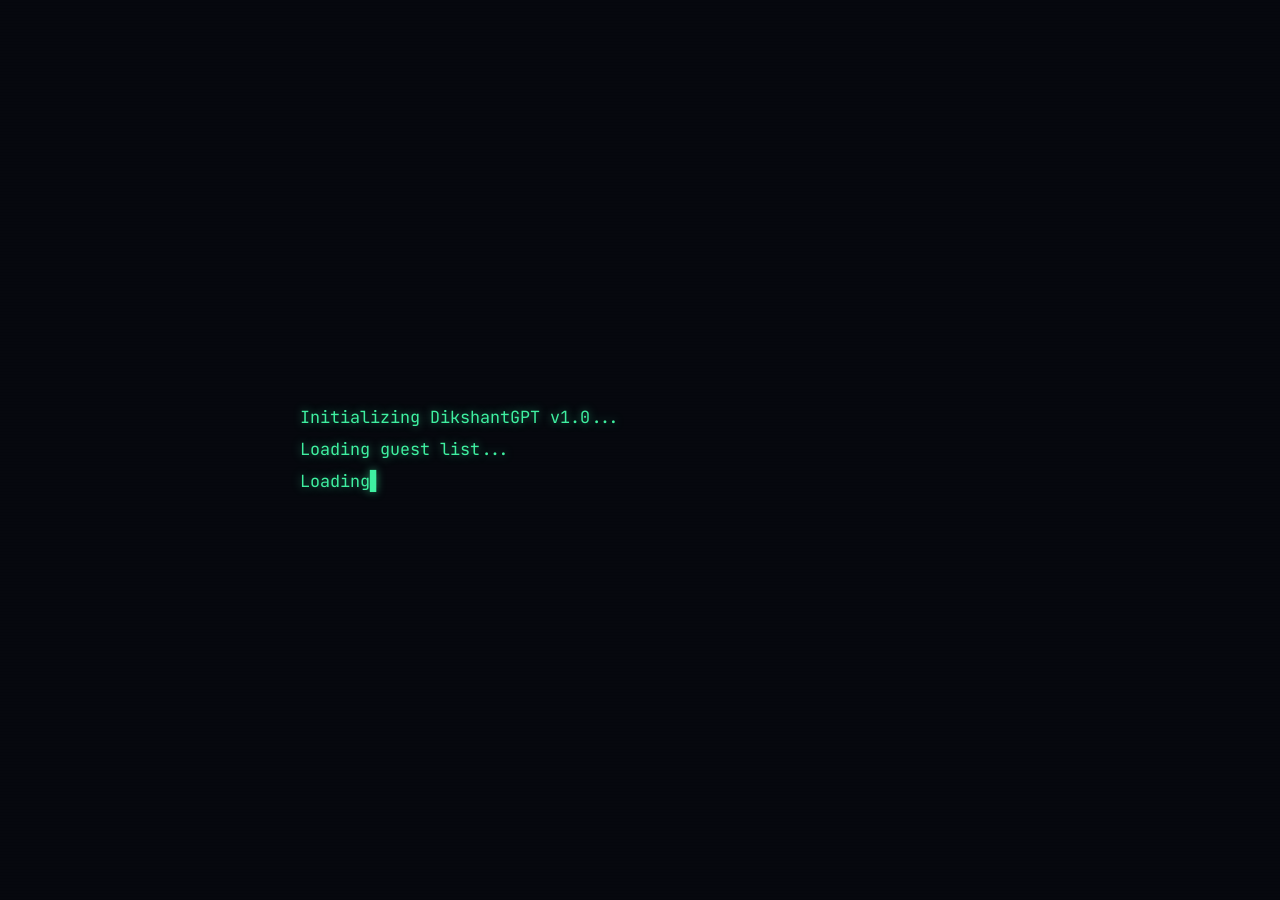
<file: FamilyInvite.html>
<!DOCTYPE html>
<html lang="en">
<head>
  <meta charset="UTF-8" />
  <meta name="viewport" content="width=device-width, initial-scale=1.0, viewport-fit=cover" />
  <title>DikshantGPT • You're Invited</title>
  <meta name="description" content="DikshantGPT — Special Event Detection System • Friends & Family Invitation" />
  <link rel="preconnect" href="https://fonts.googleapis.com" />
  <link rel="preconnect" href="https://fonts.gstatic.com" crossorigin />
  <link href="https://fonts.googleapis.com/css2?family=JetBrains+Mono:wght@400;500;700&family=Orbitron:wght@500;700;900&display=swap" rel="stylesheet" />
  <style>
/* ============================================================
   DikshantGPT — Special Event Detection System
   Dark mode, terminal-style theme
   ============================================================ */

:root {
  --bg: #05070d;
  --bg-2: #070b14;
  --panel: #0b1020;
  --panel-2: #0e1426;
  --bot-bubble: #0f1830;
  --user-bubble: #15253f;
  --green: #3ef0a0;
  --green-dim: #1f7a55;
  --cyan: #39d0ff;
  --pink: #ff4d8d;
  --gold: #ffd93d;
  --violet: #b06bff;
  --text: #d6efe7;
  --muted: #6b7d9b;
  --border: #1b2540;
  --glow: 0 0 8px rgba(62, 240, 160, 0.55);
  --font-mono: 'JetBrains Mono', 'Fira Code', 'Cascadia Code', Consolas, monospace;
  --font-display: 'Orbitron', var(--font-mono);
}

* { box-sizing: border-box; }

html, body {
  margin: 0;
  padding: 0;
  height: 100%;
}

body {
  background:
    radial-gradient(1200px 600px at 80% -10%, rgba(57, 208, 255, 0.08), transparent 60%),
    radial-gradient(900px 500px at -10% 110%, rgba(176, 107, 255, 0.08), transparent 60%),
    linear-gradient(180deg, var(--bg), var(--bg-2));
  color: var(--text);
  font-family: var(--font-mono);
  min-height: 100dvh;
  display: flex;
  align-items: center;
  justify-content: center;
  overflow: hidden;
  -webkit-font-smoothing: antialiased;
}

.hidden { display: none !important; }

/* ---------- CRT scanlines ---------- */
.scanlines {
  position: fixed;
  inset: 0;
  pointer-events: none;
  z-index: 9999;
  background: repeating-linear-gradient(
    to bottom,
    rgba(255, 255, 255, 0.015) 0px,
    rgba(255, 255, 255, 0.015) 1px,
    transparent 2px,
    transparent 3px
  );
  mix-blend-mode: overlay;
  opacity: 0.6;
}

/* ---------- Confetti ---------- */
#confetti {
  position: fixed;
  inset: 0;
  width: 100%;
  height: 100%;
  pointer-events: none;
  z-index: 5000;
}

/* ============================================================
   BOOT SCREEN
   ============================================================ */
.boot {
  position: fixed;
  inset: 0;
  z-index: 8000;
  background: var(--bg);
  display: flex;
  align-items: center;
  justify-content: center;
  padding: 24px;
  transition: opacity 0.6s ease;
}
.boot.hide {
  opacity: 0;
  pointer-events: none;
}
.boot-inner {
  width: min(680px, 100%);
  font-size: clamp(0.85rem, 2.6vw, 1.05rem);
  line-height: 1.9;
}
.boot-text {
  color: var(--green);
  white-space: pre-wrap;
  text-shadow: var(--glow);
}
.bcaret {
  color: var(--green);
  text-shadow: var(--glow);
  animation: blink 1s steps(1) infinite;
}
@keyframes blink { 50% { opacity: 0; } }

/* ============================================================
   APP WINDOW
   ============================================================ */
.app {
  width: min(820px, 100%);
  height: min(92dvh, 880px);
  margin: 16px;
  background: linear-gradient(180deg, var(--panel), var(--panel-2));
  border: 1px solid var(--border);
  border-radius: 16px;
  box-shadow:
    0 30px 80px rgba(0, 0, 0, 0.6),
    0 0 0 1px rgba(57, 208, 255, 0.05),
    inset 0 1px 0 rgba(255, 255, 255, 0.03);
  display: flex;
  flex-direction: column;
  overflow: hidden;
  animation: appIn 0.6s ease both;
}
@keyframes appIn {
  from { opacity: 0; transform: translateY(14px) scale(0.99); }
  to   { opacity: 1; transform: none; }
}

/* ---------- Title bar ---------- */
.titlebar {
  display: flex;
  align-items: center;
  gap: 14px;
  padding: 12px 16px;
  background: rgba(255, 255, 255, 0.02);
  border-bottom: 1px solid var(--border);
}
.dots { display: flex; gap: 8px; }
.dot {
  width: 12px; height: 12px;
  border-radius: 50%;
  display: inline-block;
}
.dot.red { background: #ff5f57; }
.dot.yellow { background: #febc2e; }
.dot.green { background: #28c840; }
.title {
  flex: 1;
  display: flex;
  flex-direction: column;
  line-height: 1.2;
  min-width: 0;
}
.title-brand {
  font-family: var(--font-display);
  font-weight: 700;
  letter-spacing: 1.5px;
  color: var(--green);
  text-shadow: var(--glow);
  font-size: 0.98rem;
}
.title-sub {
  font-size: 0.7rem;
  color: var(--muted);
  letter-spacing: 1px;
  white-space: nowrap;
  overflow: hidden;
  text-overflow: ellipsis;
}
.info-btn {
  background: transparent;
  border: 1px solid var(--border);
  color: var(--cyan);
  width: 34px; height: 34px;
  border-radius: 8px;
  cursor: pointer;
  font-size: 1.1rem;
  transition: 0.2s;
}
.info-btn:hover {
  border-color: var(--cyan);
  box-shadow: 0 0 10px rgba(57, 208, 255, 0.35);
}

/* ---------- Window / chat ---------- */
.window {
  flex: 1;
  display: flex;
  flex-direction: column;
  min-height: 0;
}
.chat {
  flex: 1;
  overflow-y: auto;
  padding: 22px 18px 8px;
  display: flex;
  flex-direction: column;
  gap: 14px;
  scroll-behavior: smooth;
}
.chat::-webkit-scrollbar { width: 10px; }
.chat::-webkit-scrollbar-thumb {
  background: #1c2a4a;
  border-radius: 10px;
  border: 2px solid transparent;
  background-clip: padding-box;
}
.chat::-webkit-scrollbar-thumb:hover { background: #284070; }

/* ---------- Messages ---------- */
.msg {
  display: flex;
  gap: 10px;
  max-width: 92%;
  animation: msgIn 0.32s ease both;
}
@keyframes msgIn {
  from { opacity: 0; transform: translateY(8px); }
  to   { opacity: 1; transform: none; }
}
.msg.bot { align-self: flex-start; }
.msg.user { align-self: flex-end; flex-direction: row-reverse; }

.avatar {
  flex: 0 0 auto;
  width: 34px; height: 34px;
  border-radius: 9px;
  display: grid;
  place-items: center;
  font-size: 1.05rem;
  background: radial-gradient(circle at 30% 30%, #143b30, #0a1c18);
  border: 1px solid var(--green-dim);
  box-shadow: 0 0 10px rgba(62, 240, 160, 0.25);
}
.bubble {
  background: var(--bot-bubble);
  border: 1px solid var(--border);
  border-radius: 12px;
  padding: 10px 13px;
  min-width: 0;
}
.msg.user .bubble {
  background: var(--user-bubble);
  border-color: #244067;
}
.name {
  font-size: 0.62rem;
  letter-spacing: 1.5px;
  text-transform: uppercase;
  color: var(--green);
  margin-bottom: 4px;
  opacity: 0.85;
}
.content {
  white-space: pre-wrap;
  word-break: break-word;
  line-height: 1.65;
  font-size: 0.92rem;
}
.msg.user .content { color: #cfe0ff; }

/* typing caret while bot writes */
.content.caret::after {
  content: '';
  display: inline-block;
  width: 8px;
  height: 1.05em;
  background: var(--green);
  margin-left: 2px;
  vertical-align: -2px;
  box-shadow: var(--glow);
  animation: blink 1s steps(1) infinite;
}

/* typing indicator (three dots) */
.typing { display: inline-flex; gap: 5px; padding: 4px 2px; }
.typing i {
  width: 7px; height: 7px;
  border-radius: 50%;
  background: var(--green);
  opacity: 0.5;
  animation: bounce 1.2s infinite ease-in-out;
}
.typing i:nth-child(2) { animation-delay: 0.15s; }
.typing i:nth-child(3) { animation-delay: 0.3s; }
@keyframes bounce {
  0%, 80%, 100% { transform: translateY(0); opacity: 0.4; }
  40% { transform: translateY(-5px); opacity: 1; }
}

/* ============================================================
   CHOICE BUTTONS
   ============================================================ */
.choices {
  align-self: flex-start;
  display: flex;
  flex-wrap: wrap;
  gap: 10px;
  margin: 2px 0 4px 44px;
  animation: msgIn 0.32s ease both;
}
.choice {
  font-family: var(--font-mono);
  font-size: 0.88rem;
  color: var(--text);
  background: linear-gradient(180deg, #122039, #0d172b);
  border: 1px solid #26406d;
  border-radius: 10px;
  padding: 10px 16px;
  cursor: pointer;
  transition: 0.18s;
}
.choice:hover:not(:disabled) {
  border-color: var(--green);
  color: #fff;
  box-shadow: 0 0 14px rgba(62, 240, 160, 0.35);
  transform: translateY(-1px);
}
.choice:disabled { opacity: 0.45; cursor: default; }

/* ============================================================
   STAT BARS (relationship analysis)
   ============================================================ */
.stats { display: flex; flex-direction: column; gap: 10px; min-width: min(440px, 70vw); }
.stat-row {
  display: grid;
  grid-template-columns: 96px 1fr 54px;
  align-items: center;
  gap: 10px;
}
.stat-label { font-size: 0.82rem; color: var(--muted); }
.stat-track {
  height: 12px;
  background: #0a1426;
  border: 1px solid var(--border);
  border-radius: 20px;
  overflow: hidden;
}
.stat-fill {
  height: 100%;
  width: 0%;
  border-radius: 20px;
  background: linear-gradient(90deg, var(--green-dim), var(--green));
  box-shadow: 0 0 12px rgba(62, 240, 160, 0.5);
}
.stat-fill.inf {
  background: linear-gradient(90deg, var(--violet), var(--pink), var(--gold), var(--cyan), var(--green));
  background-size: 300% 100%;
  animation: shimmer 2.2s linear infinite;
}
@keyframes shimmer { to { background-position: 300% 0; } }
.stat-val {
  font-size: 0.85rem;
  text-align: right;
  color: var(--green);
  font-weight: 700;
}

/* ============================================================
   LOADING BAR (emotional analysis)
   ============================================================ */
.loadbar {
  height: 16px;
  background: #0a1426;
  border: 1px solid var(--border);
  border-radius: 6px;
  overflow: hidden;
  margin-top: 4px;
  min-width: min(420px, 70vw);
}
.loadbar-fill {
  height: 100%;
  width: 0%;
  background: repeating-linear-gradient(90deg, var(--green) 0 12px, #1aa873 12px 16px);
  box-shadow: 0 0 12px rgba(62, 240, 160, 0.55);
}
.loadbar-pct {
  display: inline-block;
  margin-top: 6px;
  font-size: 0.82rem;
  color: var(--green);
  font-weight: 700;
}

/* happiness result */
.happy { display: flex; flex-direction: column; gap: 14px; min-width: min(440px, 72vw); }
.happy-row .hl { font-size: 0.82rem; color: var(--muted); display: block; margin-bottom: 6px; }
.happy-row.hi .hl { color: var(--pink); }
.happy-bar {
  height: 14px;
  background: #0a1426;
  border: 1px solid var(--border);
  border-radius: 20px;
  overflow: hidden;
  position: relative;
}
.happy-fill {
  height: 100%;
  width: 0%;
  border-radius: 20px;
  background: linear-gradient(90deg, #8a6d12, var(--gold));
}
.happy-row.hi .happy-fill {
  background: linear-gradient(90deg, var(--pink), #ff9ec4);
  box-shadow: 0 0 14px rgba(255, 77, 141, 0.5);
}
.happy-num { font-size: 0.82rem; font-weight: 700; margin-top: 5px; color: var(--text); }
.happy-row.hi .happy-num { color: var(--pink); }

/* ============================================================
   REVEAL CARD
   ============================================================ */
.reveal-card {
  position: relative;
  margin-top: 6px;
  padding: 26px 22px;
  border-radius: 16px;
  text-align: center;
  background:
    radial-gradient(120% 120% at 50% 0%, rgba(255, 77, 141, 0.12), transparent 55%),
    linear-gradient(180deg, #121a33, #0c1124);
  border: 1px solid #2a3c66;
  box-shadow: 0 0 0 1px rgba(255, 77, 141, 0.12), 0 18px 50px rgba(0, 0, 0, 0.5);
  min-width: min(420px, 76vw);
  opacity: 0;
  transform: scale(0.9) rotateX(12deg);
  transition: transform 0.7s cubic-bezier(.2,.9,.2,1), opacity 0.7s ease;
}
.reveal-card.show { opacity: 1; transform: none; }
.reveal-card .ring {
  font-size: 2.4rem;
  animation: floaty 3s ease-in-out infinite;
}
@keyframes floaty { 50% { transform: translateY(-8px); } }
.rc-title {
  font-family: var(--font-display);
  font-weight: 900;
  letter-spacing: 2px;
  font-size: 1.02rem;
  margin: 6px 0 4px;
  color: var(--gold);
  text-shadow: 0 0 14px rgba(255, 217, 61, 0.4);
}
.rc-couple {
  font-family: var(--font-display);
  font-size: 1.7rem;
  font-weight: 700;
  margin: 10px 0 16px;
  color: #fff;
  text-shadow: 0 0 18px rgba(255, 77, 141, 0.55);
}
.rc-grid {
  display: grid;
  grid-template-columns: 1fr 1fr;
  gap: 12px;
  margin-bottom: 18px;
}
.rc-grid > div {
  background: rgba(255, 255, 255, 0.03);
  border: 1px solid var(--border);
  border-radius: 10px;
  padding: 10px;
}
.rc-grid .full { grid-column: 1 / -1; }
.rc-grid span {
  display: block;
  font-size: 0.62rem;
  letter-spacing: 1.5px;
  text-transform: uppercase;
  color: var(--muted);
  margin-bottom: 4px;
}
.rc-grid b { font-size: 0.95rem; color: var(--text); }
.map-btn {
  display: inline-block;
  text-decoration: none;
  font-family: var(--font-mono);
  font-weight: 700;
  font-size: 0.9rem;
  color: #06121f;
  background: linear-gradient(180deg, #6df0c2, var(--green));
  padding: 11px 22px;
  border-radius: 10px;
  transition: 0.2s;
  box-shadow: 0 0 16px rgba(62, 240, 160, 0.4);
}
.map-btn:hover { transform: translateY(-2px); filter: brightness(1.08); }

/* ============================================================
   SQL BLOCK
   ============================================================ */
.sql {
  margin: 4px 0 0;
  padding: 14px 16px;
  background: #060c16;
  border: 1px solid var(--border);
  border-left: 3px solid var(--cyan);
  border-radius: 8px;
  color: var(--cyan);
  font-size: 0.85rem;
  line-height: 1.6;
  white-space: pre;
  overflow-x: auto;
  text-shadow: 0 0 8px rgba(57, 208, 255, 0.35);
}

/* ============================================================
   COUNTDOWN
   ============================================================ */
.countdown {
  margin-top: 6px;
  text-align: center;
  min-width: min(440px, 80vw);
}
.cd-title {
  font-family: var(--font-display);
  letter-spacing: 2px;
  color: var(--cyan);
  font-size: 0.9rem;
  margin-bottom: 14px;
  text-shadow: 0 0 12px rgba(57, 208, 255, 0.4);
}
.cd-grid {
  display: grid;
  grid-template-columns: repeat(4, 1fr);
  gap: 10px;
}
.cd-cell {
  background: linear-gradient(180deg, #101a31, #0b1222);
  border: 1px solid #243a63;
  border-radius: 12px;
  padding: 14px 6px;
}
.cd-cell b {
  display: block;
  font-family: var(--font-display);
  font-size: clamp(1.4rem, 6vw, 2rem);
  color: #fff;
  text-shadow: 0 0 16px rgba(62, 240, 160, 0.5);
}
.cd-cell span {
  font-size: 0.6rem;
  letter-spacing: 1.5px;
  text-transform: uppercase;
  color: var(--muted);
}
.cd-foot {
  margin-top: 16px;
  font-size: 1.05rem;
  color: var(--pink);
  text-shadow: 0 0 14px rgba(255, 77, 141, 0.5);
  animation: pulse 2.4s ease-in-out infinite;
}
@keyframes pulse { 50% { opacity: 0.7; } }

/* ============================================================
   INPUT AREA
   ============================================================ */
.input-area {
  display: flex;
  align-items: center;
  gap: 10px;
  padding: 12px 14px;
  border-top: 1px solid var(--border);
  background: rgba(255, 255, 255, 0.02);
}
.prompt-sign { color: var(--green); font-weight: 700; text-shadow: var(--glow); }
.user-input {
  flex: 1;
  background: #060c16;
  border: 1px solid var(--border);
  border-radius: 10px;
  color: var(--text);
  font-family: var(--font-mono);
  font-size: 0.92rem;
  padding: 11px 14px;
  outline: none;
  transition: 0.2s;
}
.user-input:focus { border-color: var(--green); box-shadow: 0 0 10px rgba(62, 240, 160, 0.25); }
.user-input::placeholder { color: #41506e; }
.user-input:disabled { opacity: 0.5; }
.send-btn {
  background: linear-gradient(180deg, #143b30, #0c241d);
  border: 1px solid var(--green-dim);
  color: var(--green);
  width: 44px; height: 44px;
  border-radius: 10px;
  cursor: pointer;
  font-size: 1rem;
  transition: 0.2s;
}
.send-btn:hover { box-shadow: 0 0 12px rgba(62, 240, 160, 0.4); transform: translateY(-1px); }

/* ============================================================
   SIDE PANEL
   ============================================================ */
.side-panel {
  position: fixed;
  top: 0; right: 0;
  height: 100dvh;
  width: 320px;
  max-width: 86vw;
  background: linear-gradient(180deg, var(--panel), var(--panel-2));
  border-left: 1px solid var(--border);
  box-shadow: -20px 0 60px rgba(0, 0, 0, 0.5);
  transform: translateX(100%);
  transition: transform 0.35s cubic-bezier(.2,.9,.2,1);
  z-index: 7000;
  display: flex;
  flex-direction: column;
}
.side-panel.open { transform: none; }
.side-head {
  display: flex;
  align-items: center;
  justify-content: space-between;
  padding: 16px 18px;
  border-bottom: 1px solid var(--border);
  font-family: var(--font-display);
  letter-spacing: 1.5px;
  color: var(--cyan);
  font-size: 0.9rem;
}
.close-panel {
  background: transparent;
  border: none;
  color: var(--muted);
  font-size: 1rem;
  cursor: pointer;
}
.close-panel:hover { color: var(--pink); }
.side-body { padding: 18px; overflow-y: auto; }
.info-block { margin-bottom: 18px; }
.info-label {
  font-size: 0.62rem;
  letter-spacing: 1.5px;
  text-transform: uppercase;
  color: var(--muted);
  margin-bottom: 6px;
}
.info-value { font-size: 1rem; color: var(--green); text-shadow: var(--glow); }
.info-value.pink { color: var(--pink); text-shadow: 0 0 10px rgba(255, 77, 141, 0.4); }
.info-list { list-style: none; margin: 0; padding: 0; display: flex; flex-direction: column; gap: 6px; }
.info-list li { color: var(--text); font-size: 0.9rem; }
.info-hint {
  margin-top: 8px;
  font-size: 0.78rem;
  color: var(--muted);
  line-height: 1.6;
  border-top: 1px dashed var(--border);
  padding-top: 14px;
}
.info-hint b { color: var(--cyan); }

.overlay {
  position: fixed;
  inset: 0;
  background: rgba(0, 0, 0, 0.5);
  opacity: 0;
  pointer-events: none;
  transition: opacity 0.3s;
  z-index: 6500;
}
.overlay.show { opacity: 1; pointer-events: auto; }

/* ============================================================
   RESPONSIVE
   ============================================================ */
@media (max-width: 560px) {
  .app { margin: 0; height: 100dvh; border-radius: 0; border: none; }
  .title-sub { display: none; }
  .choices { margin-left: 0; }
  .msg { max-width: 100%; }
  .stat-row { grid-template-columns: 80px 1fr 46px; }
  .rc-couple { font-size: 1.4rem; }
}

@media (prefers-reduced-motion: reduce) {
  * { animation-duration: 0.001ms !important; transition-duration: 0.001ms !important; }
}

  </style>
</head>
<body>
  <!-- Confetti layer -->
  <canvas id="confetti" aria-hidden="true"></canvas>
  <!-- CRT scanline overlay -->
  <div class="scanlines" aria-hidden="true"></div>

  <!-- ===== Boot Screen ===== -->
  <section id="boot" class="boot">
    <div class="boot-inner">
      <span id="boot-text" class="boot-text"></span><span class="bcaret">&#9611;</span>
    </div>
  </section>

  <!-- ===== Main App ===== -->
  <main id="app" class="app hidden">
    <header class="titlebar">
      <div class="dots" aria-hidden="true">
        <span class="dot red"></span>
        <span class="dot yellow"></span>
        <span class="dot green"></span>
      </div>
      <div class="title">
        <span class="title-brand">DikshantGPT</span>
        <span class="title-sub">Special Event Detection System</span>
      </div>
      <button id="infoBtn" class="info-btn" title="Model Information" aria-label="Model Information">&#9432;</button>
    </header>

    <div class="window">
      <div id="chat" class="chat" aria-live="polite"></div>

      <form id="inputForm" class="input-area" autocomplete="off">
        <span class="prompt-sign" aria-hidden="true">&gt;</span>
        <input id="userInput" class="user-input" type="text" placeholder="Type a message…" aria-label="Message to DikshantGPT" disabled />
        <button type="submit" class="send-btn" aria-label="Send message">&#10148;</button>
      </form>
    </div>
  </main>

  <!-- ===== Side Panel: Model Information ===== -->
  <aside id="sidePanel" class="side-panel" aria-hidden="true">
    <div class="side-head">
      <span>Model Information</span>
      <button id="closePanel" class="close-panel" aria-label="Close panel">&#10005;</button>
    </div>
    <div class="side-body">
      <div class="info-block">
        <div class="info-label">Model Name</div>
        <div class="info-value">DikshantGPT Infinity</div>
      </div>
      <div class="info-block">
        <div class="info-label">Training Data</div>
        <ul class="info-list">
          <li>&#10003; Family Memories</li>
          <li>&#10003; Celebrations</li>
          <li>&#10003; Good Times</li>
          <li>&#10003; Future Plans</li>
        </ul>
      </div>
      <div class="info-block">
        <div class="info-label">Accuracy</div>
        <div class="info-value">100%</div>
      </div>
      <div class="info-block">
        <div class="info-label">Bias</div>
        <div class="info-value pink">Towards Good Times &#10084;&#65039;</div>
      </div>
      <div class="info-hint">
        Hint: try asking <b>when is it?</b> or <b>where is the venue?</b>
      </div>
    </div>
  </aside>
  <div id="overlay" class="overlay"></div>

  <script>
/* ============================================================
   DikshantGPT — Special Event Detection System
   FRIENDS & FAMILY EDITION
   A warm, guest-friendly invitation flow.
   ============================================================ */

/* ------------------------------------------------------------
   CONFIG  —  edit these to personalize.
   The greeting auto-personalizes by asking each guest's name,
   so ONE link works for everyone.
   ------------------------------------------------------------ */
const CONFIG = {
  hostFamily: "Kumar Family",
  botName: "DikshantGPT",
  creator: "Dikshant Kumar",
  event: {
    title: "RING CEREMONY INVITATION",
    couple: "Krutika \u2764\uFE0F Pankaj",
    dateText: "19 June 2026",
    timeText: "6:00 PM onwards",
    venue: "Jain Bhavan Mangaldham, Rui",
    target: "2026-06-19T18:00:00",
    mapQuery: "Jain Bhavan Mangaldham, Rui",
  },
  security: {
    question: "What makes every celebration unforgettable?",
    options: ["\uD83C\uDF7D\uFE0F Great Food", "\uD83E\uDD1D Great Company", "\uD83C\uDF89 Both"],
  },
  happiness: { without: 80, with: 100 },
  stats: [
    { label: "Excitement",  value: 98 },
    { label: "Good Vibes",  value: 100 },
    { label: "Blessings",   value: 99 },
    { label: "Celebration", value: 100 },
    { label: "Importance",  value: "\u221E" },
  ],
};

/* ------------------------------------------------------------
   DOM references
   ------------------------------------------------------------ */
const bootEl   = document.getElementById("boot");
const bootText = document.getElementById("boot-text");
const appEl    = document.getElementById("app");
const chat     = document.getElementById("chat");
const inputForm = document.getElementById("inputForm");
const userInput = document.getElementById("userInput");
const infoBtn   = document.getElementById("infoBtn");
const sidePanel = document.getElementById("sidePanel");
const closePanel = document.getElementById("closePanel");
const overlay   = document.getElementById("overlay");

/* Guest's name, captured live. */
let guestName = "friend";

/* ------------------------------------------------------------
   Tiny helpers
   ------------------------------------------------------------ */
const sleep = (ms) => new Promise((r) => setTimeout(r, ms));
const pad2  = (n) => String(n).padStart(2, "0");
const scrollToBottom = () => { chat.scrollTop = chat.scrollHeight; };

function el(tag, cls, text) {
  const e = document.createElement(tag);
  if (cls) e.className = cls;
  if (text != null) e.textContent = text;
  return e;
}

function typeText(node, text, speed = 18) {
  return new Promise((resolve) => {
    node.classList.add("caret");
    let i = 0;
    (function step() {
      node.textContent = text.slice(0, i);
      scrollToBottom();
      if (i < text.length) {
        const ch = text[i];
        i++;
        const jitter = ch === " " ? 0 : Math.random() * speed * 0.7;
        setTimeout(step, speed + jitter);
      } else {
        node.classList.remove("caret");
        resolve();
      }
    })();
  });
}

/* ------------------------------------------------------------
   Message builders
   ------------------------------------------------------------ */
function botBubble() {
  const msg = el("div", "msg bot");
  msg.innerHTML =
    '<div class="avatar">\uD83E\uDD16</div>' +
    '<div class="bubble"><div class="name">' + CONFIG.botName +
    '</div><div class="content"></div></div>';
  chat.appendChild(msg);
  scrollToBottom();
  return { msg, content: msg.querySelector(".content") };
}

function userSay(text) {
  const msg = el("div", "msg user");
  msg.innerHTML = '<div class="bubble"><div class="content"></div></div>';
  msg.querySelector(".content").textContent = text;
  chat.appendChild(msg);
  scrollToBottom();
}

async function botSay(text, opts = {}) {
  const { pre = 520, speed = 18 } = opts;
  const { content } = botBubble();
  content.innerHTML = '<span class="typing"><i></i><i></i><i></i></span>';
  await sleep(pre);
  content.innerHTML = "";
  await typeText(content, text, speed);
  return content;
}

async function thinking(ms) {
  const { msg, content } = botBubble();
  content.innerHTML = '<span class="typing"><i></i><i></i><i></i></span>';
  await sleep(ms);
  msg.remove();
}

function showChoices(options) {
  return new Promise((resolve) => {
    const wrap = el("div", "choices");
    options.forEach((opt) => {
      const b = el("button", "choice", opt.label);
      b.type = "button";
      b.addEventListener("click", () => {
        wrap.querySelectorAll("button").forEach((x) => (x.disabled = true));
        wrap.remove();
        resolve(opt);
      });
      wrap.appendChild(b);
    });
    chat.appendChild(wrap);
    scrollToBottom();
  });
}

/* Wait for the guest to type something into the input box. */
let awaitingText = null;
function askText(placeholder = "Type your answer\u2026") {
  return new Promise((resolve) => {
    userInput.disabled = false;
    userInput.placeholder = placeholder;
    userInput.focus();
    awaitingText = resolve;
  });
}

/* ------------------------------------------------------------
   Animated widgets
   ------------------------------------------------------------ */
function animateValue(fill, valNode, value, dur = 850) {
  return new Promise((resolve) => {
    const inf = value === "\u221E" || value === Infinity;
    const target = inf ? 100 : value;
    if (inf) fill.classList.add("inf");
    const start = performance.now();
    let done = false;
    const finish = () => {
      if (done) return;
      done = true;
      clearTimeout(guard);
      fill.style.width = target + "%";
      if (valNode) valNode.textContent = inf ? "\u221E" : target + "%";
      resolve();
    };
    // Timer-driven tween so it completes even if requestAnimationFrame stalls.
    function tick() {
      if (done) return;
      const t = Math.min(1, (performance.now() - start) / dur);
      const e = 1 - Math.pow(1 - t, 3);
      fill.style.width = (e * target) + "%";
      if (valNode) valNode.textContent = inf ? (t < 1 ? Math.round(e * target) + "%" : "\u221E")
                                             : Math.round(e * target) + "%";
      if (t < 1) setTimeout(tick, 16);
      else finish();
    }
    // Hard fallback guarantees the awaited flow never blocks.
    const guard = setTimeout(finish, dur + 2000);
    setTimeout(tick, 16);
  });
}

async function showStats() {
  const { content } = botBubble();
  const box = el("div", "stats");
  content.appendChild(box);
  for (const s of CONFIG.stats) {
    const row = el("div", "stat-row");
    const label = el("div", "stat-label", s.label);
    const track = el("div", "stat-track");
    const fill = el("div", "stat-fill");
    const val = el("div", "stat-val", "0%");
    track.appendChild(fill);
    row.append(label, track, val);
    box.appendChild(row);
    scrollToBottom();
    await animateValue(fill, val, s.value);
    await sleep(140);
  }
}

async function loadingBar() {
  const { content } = botBubble();
  const bar = el("div", "loadbar");
  const fill = el("div", "loadbar-fill");
  const pct = el("span", "loadbar-pct", "0%");
  bar.appendChild(fill);
  content.append(bar, pct);
  scrollToBottom();
  await animateValue(fill, pct, 100, 1700);
}

async function happinessResult() {
  const { content } = botBubble();
  const box = el("div", "happy");
  const make = (labelText, hi) => {
    const row = el("div", "happy-row" + (hi ? " hi" : ""));
    const lbl = el("span", "hl", labelText);
    const bar = el("div", "happy-bar");
    const fill = el("div", "happy-fill");
    const num = el("div", "happy-num", "0%");
    bar.appendChild(fill);
    row.append(lbl, bar, num);
    box.appendChild(row);
    return { fill, num };
  };
  const without = make("Without you \u2192 Celebration Happiness", false);
  const withYou = make("With you \u2192 Celebration Happiness", true);
  content.appendChild(box);
  scrollToBottom();
  await animateValue(without.fill, without.num, CONFIG.happiness.without, 900);
  await sleep(250);
  await animateValue(withYou.fill, withYou.num, CONFIG.happiness.with, 1100);
}

async function revealCard() {
  const { content } = botBubble();
  const ev = CONFIG.event;
  const mapURL =
    "https://www.google.com/maps/search/?api=1&query=" +
    encodeURIComponent(ev.mapQuery);
  const card = el("div", "reveal-card");
  card.innerHTML =
    '<div class="ring">\uD83D\uDC8D</div>' +
    '<div class="rc-title">' + ev.title + "</div>" +
    '<div class="rc-couple">' + ev.couple + "</div>" +
    '<div class="rc-grid">' +
      '<div><span>Date</span><b>' + ev.dateText + "</b></div>" +
      '<div><span>Time</span><b>' + ev.timeText + "</b></div>" +
      '<div class="full"><span>Venue</span><b>' + ev.venue + "</b></div>" +
    "</div>" +
    '<a class="map-btn" target="_blank" rel="noopener" href="' + mapURL +
      '">Open Location \uD83D\uDCCD</a>';
  content.appendChild(card);
  scrollToBottom();
  setTimeout(() => card.classList.add("show"), 30);
  await sleep(900);
}

async function sqlInsert() {
  const { content } = botBubble();
  const pre = el("pre", "sql");
  content.appendChild(pre);
  const safeName = guestName.replace(/'/g, "");
  const sql =
    "INSERT INTO guest_list\nVALUES\n(\n" +
    "  '" + safeName + "',\n" +
    "  'Ring Ceremony',\n" +
    "  '19-June-2026',\n" +
    "  'Confirmed'\n);";
  await typeText(pre, sql, 14);
}

function startCountdown() {
  const { content } = botBubble();
  const wrap = el("div", "countdown");
  wrap.innerHTML =
    '<div class="cd-title">Countdown to Event</div>' +
    '<div class="cd-grid">' +
      '<div class="cd-cell"><b id="cd-d">00</b><span>Days</span></div>' +
      '<div class="cd-cell"><b id="cd-h">00</b><span>Hours</span></div>' +
      '<div class="cd-cell"><b id="cd-m">00</b><span>Minutes</span></div>' +
      '<div class="cd-cell"><b id="cd-s">00</b><span>Seconds</span></div>' +
    "</div>" +
    '<div class="cd-foot">See you on 19 June \u2764\uFE0F</div>';
  content.appendChild(wrap);
  scrollToBottom();

  const target = new Date(CONFIG.event.target).getTime();
  const d = wrap.querySelector("#cd-d");
  const h = wrap.querySelector("#cd-h");
  const m = wrap.querySelector("#cd-m");
  const s = wrap.querySelector("#cd-s");
  function update() {
    let diff = target - Date.now();
    if (diff < 0) diff = 0;
    d.textContent = pad2(Math.floor(diff / 86400000));
    h.textContent = pad2(Math.floor((diff % 86400000) / 3600000));
    m.textContent = pad2(Math.floor((diff % 3600000) / 60000));
    s.textContent = pad2(Math.floor((diff % 60000) / 1000));
  }
  update();
  setInterval(update, 1000);
}

/* ------------------------------------------------------------
   Confetti
   ------------------------------------------------------------ */
const confetti = (function () {
  const canvas = document.getElementById("confetti");
  const ctx = canvas.getContext("2d");
  const colors = ["#ff4d8d", "#ffd93d", "#39d0ff", "#3ef0a0", "#ffffff", "#b06bff"];
  let parts = [], raf = null, stopAt = 0;
  function resize() { canvas.width = innerWidth; canvas.height = innerHeight; }
  addEventListener("resize", resize);
  resize();
  function spawn(n) {
    for (let i = 0; i < n; i++) {
      parts.push({
        x: Math.random() * canvas.width,
        y: -20 - Math.random() * canvas.height * 0.25,
        r: 4 + Math.random() * 6,
        c: colors[(Math.random() * colors.length) | 0],
        vx: -2 + Math.random() * 4,
        vy: 2 + Math.random() * 4,
        rot: Math.random() * 6.28,
        vr: -0.2 + Math.random() * 0.4,
      });
    }
  }
  function frame() {
    ctx.clearRect(0, 0, canvas.width, canvas.height);
    for (const p of parts) {
      p.x += p.vx; p.y += p.vy; p.vy += 0.05; p.rot += p.vr;
      ctx.save();
      ctx.translate(p.x, p.y);
      ctx.rotate(p.rot);
      ctx.fillStyle = p.c;
      ctx.fillRect(-p.r / 2, -p.r / 2, p.r, p.r * 0.6);
      ctx.restore();
    }
    parts = parts.filter((p) => p.y < canvas.height + 40);
    if (Date.now() < stopAt && parts.length < 420) spawn(7);
    if (parts.length > 0) raf = requestAnimationFrame(frame);
    else { raf = null; ctx.clearRect(0, 0, canvas.width, canvas.height); }
  }
  function burst(ms = 3000) {
    stopAt = Date.now() + ms;
    spawn(140);
    if (!raf) frame();
  }
  return { burst };
})();

/* ------------------------------------------------------------
   Side panel + commands
   ------------------------------------------------------------ */
function openPanel() { sidePanel.classList.add("open"); sidePanel.setAttribute("aria-hidden", "false"); overlay.classList.add("show"); }
function closeSide() { sidePanel.classList.remove("open"); sidePanel.setAttribute("aria-hidden", "true"); overlay.classList.remove("show"); }
infoBtn.addEventListener("click", openPanel);
closePanel.addEventListener("click", closeSide);
overlay.addEventListener("click", closeSide);

const FALLBACKS = [
  "Noted! But the most important detail is already above \u2014 hope to see you there \uD83C\uDF89",
  "I'm just a celebration bot, but I'm genuinely excited you're invited \uD83D\uDC9B",
  "That's not in my training data, but your presence definitely is \uD83D\uDE0A",
  "Try typing 'who created you?' \uD83D\uDC40",
];

async function handleCommand(raw) {
  const cmd = raw.toLowerCase().trim();
  if (cmd.includes("who created you") || cmd.includes("who made you") || cmd.includes("who built you")) {
    await botSay("Created by " + CONFIG.creator + "\n\nCurrent Status:\nExcited to celebrate with you \u2764\uFE0F");
  } else if (cmd.includes("congrat") || cmd === "blessings" || cmd.includes("best wishes")) {
    await botSay("Thank you so much \uD83D\uDE4F\n\nYour blessings mean the world to Krutika & Pankaj \u2764\uFE0F");
  } else if (cmd.includes("venue") || cmd.includes("where") || cmd.includes("location")) {
    await botSay("\uD83D\uDCCD " + CONFIG.event.venue + "\n\nTap the 'Open Location' button on the invitation card above for directions.");
  } else if (cmd.includes("when") || cmd.includes("date") || cmd.includes("time")) {
    await botSay("\uD83D\uDDD3\uFE0F " + CONFIG.event.dateText + "\n\u23F0 " + CONFIG.event.timeText);
  } else if (cmd === "help" || cmd === "/help") {
    await botSay("You can ask me:\n  \u2022 when is it?\n  \u2022 where is the venue?\n  \u2022 who created you?\n\nOr just enjoy the invitation above \uD83D\uDC8D");
  } else if (cmd.includes("who are you")) {
    await botSay("I am " + CONFIG.botName + " \u2014 your friendly Special Event Detection System \uD83E\uDD16");
  } else {
    await botSay(FALLBACKS[(Math.random() * FALLBACKS.length) | 0]);
  }
}

inputForm.addEventListener("submit", async (e) => {
  e.preventDefault();
  const v = userInput.value.trim();
  if (!v) return;
  userInput.value = "";
  if (awaitingText) {
    const resolve = awaitingText;
    awaitingText = null;
    userSay(v);
    resolve(v);
    return;
  }
  userSay(v);
  await handleCommand(v);
});

/* ------------------------------------------------------------
   Main scripted flow (Friends & Family)
   ------------------------------------------------------------ */
async function runFlow() {
  // ----- Welcome -----
  await botSay(
    "Namaste \uD83D\uDE4F  Hello \uD83D\uDC4B\n\nI am DikshantGPT.\n\n" +
    "A joyful event has been detected in the " + CONFIG.hostFamily + ".\n\n" +
    "You've been recognized as a valued guest."
  );

  // ----- Capture guest name -----
  await botSay("Before we begin \u2014 what should I call you?", { pre: 350 });
  let name = await askText("Type your name\u2026");
  guestName = (name || "friend").trim().slice(0, 40);
  userInput.placeholder = "Type a message\u2026";

  // ----- Friendly verification -----
  await botSay("Lovely to see you, " + guestName + "! \u2728\n\nRunning guest verification...");
  await sleep(250);
  await botSay("Guest Verified \u2705\n\nRunning celebration analysis...", { pre: 350 });
  await sleep(250);
  await showStats();
  await sleep(450);

  // ----- Scan -----
  await botSay("Scanning upcoming events...");
  await thinking(3000);
  await botSay("1 Special Event Found.", { pre: 200 });
  await sleep(300);

  // ----- Light fun challenge -----
  await botSay(
    "One quick question, " + guestName + ":\n\n" + CONFIG.security.question
  );
  const pick = await showChoices(
    CONFIG.security.options.map((o) => ({ label: o, value: o }))
  );
  userSay(pick.label);
  await botSay("Perfect Answer! \u2705", { pre: 300 });
  await sleep(300);

  // ----- Emotional analysis -----
  await botSay("Calculating celebration happiness...");
  await loadingBar();
  await happinessResult();
  await sleep(400);

  // ----- Reveal -----
  await botSay("Decryption complete. Revealing your invitation\u2026", { speed: 16 });
  await revealCard();
  await sleep(300);

  // ----- Personal message -----
  await botSay(
    "System Note:\n\n" +
    "This is one of the most important moments for our family.\n\n" +
    "It would mean the world to us to have you, " + guestName + ", celebrate this special day with us.\n\n" +
    "Your presence and blessings would make the occasion truly complete.",
    { pre: 500, speed: 34 }
  );
  await sleep(400);

  // ----- Decision -----
  await botSay("Will you join us, " + guestName + "?");
  const ans = await showChoices([
    { label: "\u2764\uFE0F Yes, I'll be there!", value: 1 },
    { label: "\uD83C\uDF89 Count me in!", value: 2 },
    { label: "\u2728 Wouldn't miss it!", value: 3 },
  ]);
  userSay(ans.label);

  // ----- Success -----
  confetti.burst(4500);
  await botSay("Response Received.\n\nAdding you to the guest list...", { pre: 300 });
  await sqlInsert();
  await botSay("Operation Successful \u2705", { pre: 400 });
  await sleep(300);

  // ----- Final -----
  await botSay(
    "Thank you, " + guestName + "! \uD83D\uDC9B\n\nWe can't wait to celebrate with you.",
    { pre: 300 }
  );
  startCountdown();
}

/* ------------------------------------------------------------
   Boot sequence
   ------------------------------------------------------------ */
async function boot() {
  const lines = [
    "Initializing DikshantGPT v1.0...",
    "Loading guest list...",
    "Loading celebrations...",
    "Loading family events...",
    "Loading invitations...",
    "Ready.",
  ];
  let buf = "";
  for (let k = 0; k < lines.length; k++) {
    const line = lines[k];
    for (let i = 0; i < line.length; i++) {
      buf += line[i];
      bootText.textContent = buf;
      await sleep(12);
    }
    buf += "\n";
    bootText.textContent = buf;
    await sleep(k === lines.length - 1 ? 350 : 170);
  }
  await sleep(450);
  bootEl.classList.add("hide");
  appEl.classList.remove("hidden");
  setTimeout(() => { bootEl.style.display = "none"; }, 650);
  runFlow();
}

boot();

  </script>
</body>
</html>
</file>
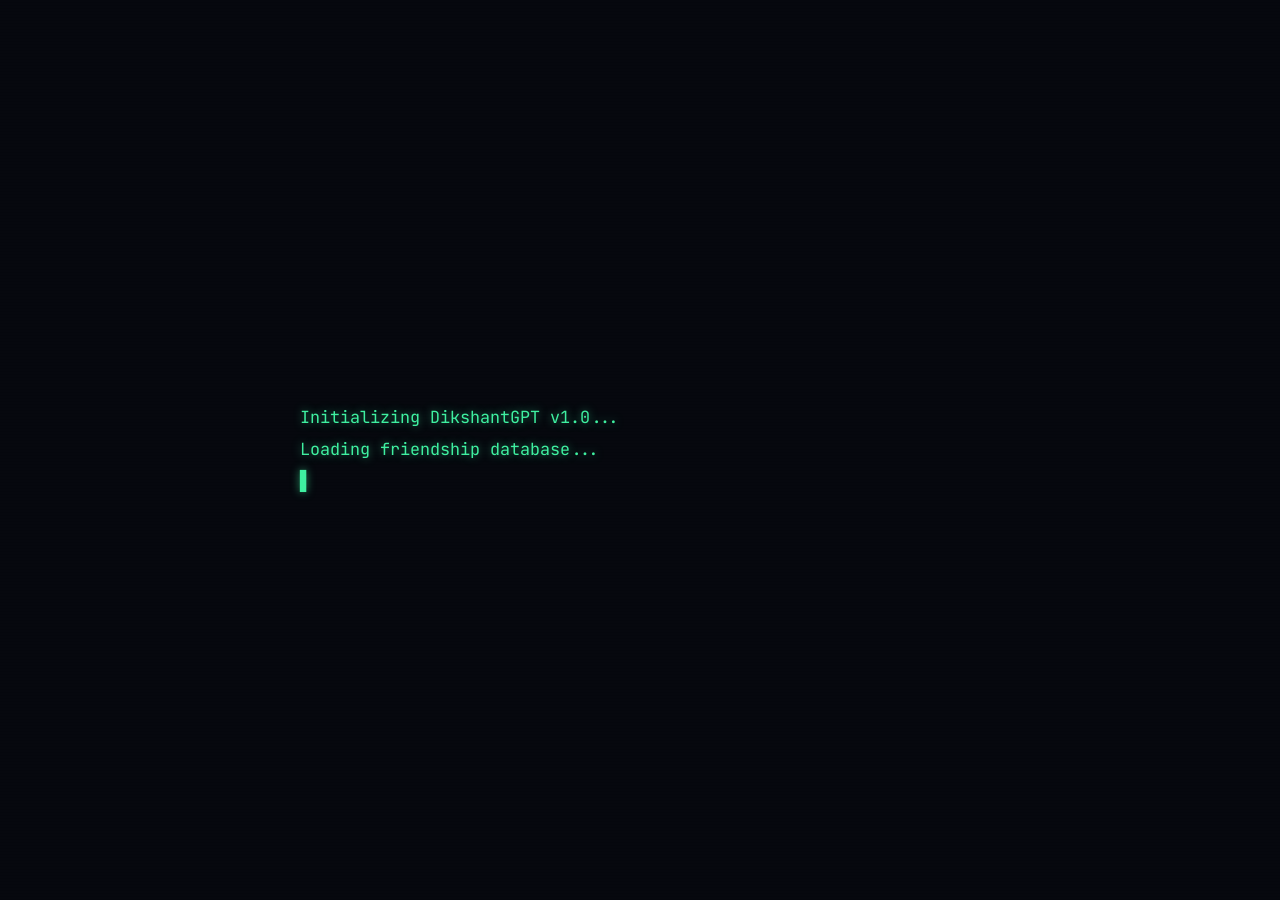
<file: FriendQuiz.html>
<!DOCTYPE html>
<html lang="en">
<head>
  <meta charset="UTF-8" />
  <meta name="viewport" content="width=device-width, initial-scale=1.0, viewport-fit=cover" />
  <title>DikshantGPT • How Well Do You Know Krutika?</title>
  <meta name="description" content="DikshantGPT — Bestie Edition • A quiz invitation for close friends" />
  <link rel="preconnect" href="https://fonts.googleapis.com" />
  <link rel="preconnect" href="https://fonts.gstatic.com" crossorigin />
  <link href="https://fonts.googleapis.com/css2?family=JetBrains+Mono:wght@400;500;700&family=Orbitron:wght@500;700;900&display=swap" rel="stylesheet" />
  <style>
/* ============================================================
   DikshantGPT — Special Event Detection System
   Dark mode, terminal-style theme
   ============================================================ */

:root {
  --bg: #05070d;
  --bg-2: #070b14;
  --panel: #0b1020;
  --panel-2: #0e1426;
  --bot-bubble: #0f1830;
  --user-bubble: #15253f;
  --green: #3ef0a0;
  --green-dim: #1f7a55;
  --cyan: #39d0ff;
  --pink: #ff4d8d;
  --gold: #ffd93d;
  --violet: #b06bff;
  --text: #d6efe7;
  --muted: #6b7d9b;
  --border: #1b2540;
  --glow: 0 0 8px rgba(62, 240, 160, 0.55);
  --font-mono: 'JetBrains Mono', 'Fira Code', 'Cascadia Code', Consolas, monospace;
  --font-display: 'Orbitron', var(--font-mono);
}

* { box-sizing: border-box; }

html, body {
  margin: 0;
  padding: 0;
  height: 100%;
}

body {
  background:
    radial-gradient(1200px 600px at 80% -10%, rgba(57, 208, 255, 0.08), transparent 60%),
    radial-gradient(900px 500px at -10% 110%, rgba(176, 107, 255, 0.08), transparent 60%),
    linear-gradient(180deg, var(--bg), var(--bg-2));
  color: var(--text);
  font-family: var(--font-mono);
  min-height: 100dvh;
  display: flex;
  align-items: center;
  justify-content: center;
  overflow: hidden;
  -webkit-font-smoothing: antialiased;
}

.hidden { display: none !important; }

/* ---------- CRT scanlines ---------- */
.scanlines {
  position: fixed;
  inset: 0;
  pointer-events: none;
  z-index: 9999;
  background: repeating-linear-gradient(
    to bottom,
    rgba(255, 255, 255, 0.015) 0px,
    rgba(255, 255, 255, 0.015) 1px,
    transparent 2px,
    transparent 3px
  );
  mix-blend-mode: overlay;
  opacity: 0.6;
}

/* ---------- Confetti ---------- */
#confetti {
  position: fixed;
  inset: 0;
  width: 100%;
  height: 100%;
  pointer-events: none;
  z-index: 5000;
}

/* ============================================================
   BOOT SCREEN
   ============================================================ */
.boot {
  position: fixed;
  inset: 0;
  z-index: 8000;
  background: var(--bg);
  display: flex;
  align-items: center;
  justify-content: center;
  padding: 24px;
  transition: opacity 0.6s ease;
}
.boot.hide {
  opacity: 0;
  pointer-events: none;
}
.boot-inner {
  width: min(680px, 100%);
  font-size: clamp(0.85rem, 2.6vw, 1.05rem);
  line-height: 1.9;
}
.boot-text {
  color: var(--green);
  white-space: pre-wrap;
  text-shadow: var(--glow);
}
.bcaret {
  color: var(--green);
  text-shadow: var(--glow);
  animation: blink 1s steps(1) infinite;
}
@keyframes blink { 50% { opacity: 0; } }

/* ============================================================
   APP WINDOW
   ============================================================ */
.app {
  width: min(820px, 100%);
  height: min(92dvh, 880px);
  margin: 16px;
  background: linear-gradient(180deg, var(--panel), var(--panel-2));
  border: 1px solid var(--border);
  border-radius: 16px;
  box-shadow:
    0 30px 80px rgba(0, 0, 0, 0.6),
    0 0 0 1px rgba(57, 208, 255, 0.05),
    inset 0 1px 0 rgba(255, 255, 255, 0.03);
  display: flex;
  flex-direction: column;
  overflow: hidden;
  animation: appIn 0.6s ease both;
}
@keyframes appIn {
  from { opacity: 0; transform: translateY(14px) scale(0.99); }
  to   { opacity: 1; transform: none; }
}

/* ---------- Title bar ---------- */
.titlebar {
  display: flex;
  align-items: center;
  gap: 14px;
  padding: 12px 16px;
  background: rgba(255, 255, 255, 0.02);
  border-bottom: 1px solid var(--border);
}
.dots { display: flex; gap: 8px; }
.dot {
  width: 12px; height: 12px;
  border-radius: 50%;
  display: inline-block;
}
.dot.red { background: #ff5f57; }
.dot.yellow { background: #febc2e; }
.dot.green { background: #28c840; }
.title {
  flex: 1;
  display: flex;
  flex-direction: column;
  line-height: 1.2;
  min-width: 0;
}
.title-brand {
  font-family: var(--font-display);
  font-weight: 700;
  letter-spacing: 1.5px;
  color: var(--green);
  text-shadow: var(--glow);
  font-size: 0.98rem;
}
.title-sub {
  font-size: 0.7rem;
  color: var(--muted);
  letter-spacing: 1px;
  white-space: nowrap;
  overflow: hidden;
  text-overflow: ellipsis;
}
.info-btn {
  background: transparent;
  border: 1px solid var(--border);
  color: var(--cyan);
  width: 34px; height: 34px;
  border-radius: 8px;
  cursor: pointer;
  font-size: 1.1rem;
  transition: 0.2s;
}
.info-btn:hover {
  border-color: var(--cyan);
  box-shadow: 0 0 10px rgba(57, 208, 255, 0.35);
}

/* ---------- Window / chat ---------- */
.window {
  flex: 1;
  display: flex;
  flex-direction: column;
  min-height: 0;
}
.chat {
  flex: 1;
  overflow-y: auto;
  padding: 22px 18px 8px;
  display: flex;
  flex-direction: column;
  gap: 14px;
  scroll-behavior: smooth;
}
.chat::-webkit-scrollbar { width: 10px; }
.chat::-webkit-scrollbar-thumb {
  background: #1c2a4a;
  border-radius: 10px;
  border: 2px solid transparent;
  background-clip: padding-box;
}
.chat::-webkit-scrollbar-thumb:hover { background: #284070; }

/* ---------- Messages ---------- */
.msg {
  display: flex;
  gap: 10px;
  max-width: 92%;
  animation: msgIn 0.32s ease both;
}
@keyframes msgIn {
  from { opacity: 0; transform: translateY(8px); }
  to   { opacity: 1; transform: none; }
}
.msg.bot { align-self: flex-start; }
.msg.user { align-self: flex-end; flex-direction: row-reverse; }

.avatar {
  flex: 0 0 auto;
  width: 34px; height: 34px;
  border-radius: 9px;
  display: grid;
  place-items: center;
  font-size: 1.05rem;
  background: radial-gradient(circle at 30% 30%, #143b30, #0a1c18);
  border: 1px solid var(--green-dim);
  box-shadow: 0 0 10px rgba(62, 240, 160, 0.25);
}
.bubble {
  background: var(--bot-bubble);
  border: 1px solid var(--border);
  border-radius: 12px;
  padding: 10px 13px;
  min-width: 0;
}
.msg.user .bubble {
  background: var(--user-bubble);
  border-color: #244067;
}
.name {
  font-size: 0.62rem;
  letter-spacing: 1.5px;
  text-transform: uppercase;
  color: var(--green);
  margin-bottom: 4px;
  opacity: 0.85;
}
.content {
  white-space: pre-wrap;
  word-break: break-word;
  line-height: 1.65;
  font-size: 0.92rem;
}
.msg.user .content { color: #cfe0ff; }

/* typing caret while bot writes */
.content.caret::after {
  content: '';
  display: inline-block;
  width: 8px;
  height: 1.05em;
  background: var(--green);
  margin-left: 2px;
  vertical-align: -2px;
  box-shadow: var(--glow);
  animation: blink 1s steps(1) infinite;
}

/* typing indicator (three dots) */
.typing { display: inline-flex; gap: 5px; padding: 4px 2px; }
.typing i {
  width: 7px; height: 7px;
  border-radius: 50%;
  background: var(--green);
  opacity: 0.5;
  animation: bounce 1.2s infinite ease-in-out;
}
.typing i:nth-child(2) { animation-delay: 0.15s; }
.typing i:nth-child(3) { animation-delay: 0.3s; }
@keyframes bounce {
  0%, 80%, 100% { transform: translateY(0); opacity: 0.4; }
  40% { transform: translateY(-5px); opacity: 1; }
}

/* ============================================================
   CHOICE BUTTONS
   ============================================================ */
.choices {
  align-self: flex-start;
  display: flex;
  flex-wrap: wrap;
  gap: 10px;
  margin: 2px 0 4px 44px;
  animation: msgIn 0.32s ease both;
}
.choice {
  font-family: var(--font-mono);
  font-size: 0.88rem;
  color: var(--text);
  background: linear-gradient(180deg, #122039, #0d172b);
  border: 1px solid #26406d;
  border-radius: 10px;
  padding: 10px 16px;
  cursor: pointer;
  transition: 0.18s;
}
.choice:hover:not(:disabled) {
  border-color: var(--green);
  color: #fff;
  box-shadow: 0 0 14px rgba(62, 240, 160, 0.35);
  transform: translateY(-1px);
}
.choice:disabled { opacity: 0.45; cursor: default; }

/* ============================================================
   STAT BARS (relationship analysis)
   ============================================================ */
.stats { display: flex; flex-direction: column; gap: 10px; min-width: min(440px, 70vw); }
.stat-row {
  display: grid;
  grid-template-columns: 96px 1fr 54px;
  align-items: center;
  gap: 10px;
}
.stat-label { font-size: 0.82rem; color: var(--muted); }
.stat-track {
  height: 12px;
  background: #0a1426;
  border: 1px solid var(--border);
  border-radius: 20px;
  overflow: hidden;
}
.stat-fill {
  height: 100%;
  width: 0%;
  border-radius: 20px;
  background: linear-gradient(90deg, var(--green-dim), var(--green));
  box-shadow: 0 0 12px rgba(62, 240, 160, 0.5);
}
.stat-fill.inf {
  background: linear-gradient(90deg, var(--violet), var(--pink), var(--gold), var(--cyan), var(--green));
  background-size: 300% 100%;
  animation: shimmer 2.2s linear infinite;
}
@keyframes shimmer { to { background-position: 300% 0; } }
.stat-val {
  font-size: 0.85rem;
  text-align: right;
  color: var(--green);
  font-weight: 700;
}

/* ============================================================
   LOADING BAR (emotional analysis)
   ============================================================ */
.loadbar {
  height: 16px;
  background: #0a1426;
  border: 1px solid var(--border);
  border-radius: 6px;
  overflow: hidden;
  margin-top: 4px;
  min-width: min(420px, 70vw);
}
.loadbar-fill {
  height: 100%;
  width: 0%;
  background: repeating-linear-gradient(90deg, var(--green) 0 12px, #1aa873 12px 16px);
  box-shadow: 0 0 12px rgba(62, 240, 160, 0.55);
}
.loadbar-pct {
  display: inline-block;
  margin-top: 6px;
  font-size: 0.82rem;
  color: var(--green);
  font-weight: 700;
}

/* happiness result */
.happy { display: flex; flex-direction: column; gap: 14px; min-width: min(440px, 72vw); }
.happy-row .hl { font-size: 0.82rem; color: var(--muted); display: block; margin-bottom: 6px; }
.happy-row.hi .hl { color: var(--pink); }
.happy-bar {
  height: 14px;
  background: #0a1426;
  border: 1px solid var(--border);
  border-radius: 20px;
  overflow: hidden;
  position: relative;
}
.happy-fill {
  height: 100%;
  width: 0%;
  border-radius: 20px;
  background: linear-gradient(90deg, #8a6d12, var(--gold));
}
.happy-row.hi .happy-fill {
  background: linear-gradient(90deg, var(--pink), #ff9ec4);
  box-shadow: 0 0 14px rgba(255, 77, 141, 0.5);
}
.happy-num { font-size: 0.82rem; font-weight: 700; margin-top: 5px; color: var(--text); }
.happy-row.hi .happy-num { color: var(--pink); }

/* ============================================================
   REVEAL CARD
   ============================================================ */
.reveal-card {
  position: relative;
  margin-top: 6px;
  padding: 26px 22px;
  border-radius: 16px;
  text-align: center;
  background:
    radial-gradient(120% 120% at 50% 0%, rgba(255, 77, 141, 0.12), transparent 55%),
    linear-gradient(180deg, #121a33, #0c1124);
  border: 1px solid #2a3c66;
  box-shadow: 0 0 0 1px rgba(255, 77, 141, 0.12), 0 18px 50px rgba(0, 0, 0, 0.5);
  min-width: min(420px, 76vw);
  opacity: 0;
  transform: scale(0.9) rotateX(12deg);
  transition: transform 0.7s cubic-bezier(.2,.9,.2,1), opacity 0.7s ease;
}
.reveal-card.show { opacity: 1; transform: none; }
.reveal-card .ring {
  font-size: 2.4rem;
  animation: floaty 3s ease-in-out infinite;
}
@keyframes floaty { 50% { transform: translateY(-8px); } }
.rc-title {
  font-family: var(--font-display);
  font-weight: 900;
  letter-spacing: 2px;
  font-size: 1.02rem;
  margin: 6px 0 4px;
  color: var(--gold);
  text-shadow: 0 0 14px rgba(255, 217, 61, 0.4);
}
.rc-couple {
  font-family: var(--font-display);
  font-size: 1.7rem;
  font-weight: 700;
  margin: 10px 0 16px;
  color: #fff;
  text-shadow: 0 0 18px rgba(255, 77, 141, 0.55);
}
.rc-grid {
  display: grid;
  grid-template-columns: 1fr 1fr;
  gap: 12px;
  margin-bottom: 18px;
}
.rc-grid > div {
  background: rgba(255, 255, 255, 0.03);
  border: 1px solid var(--border);
  border-radius: 10px;
  padding: 10px;
}
.rc-grid .full { grid-column: 1 / -1; }
.rc-grid span {
  display: block;
  font-size: 0.62rem;
  letter-spacing: 1.5px;
  text-transform: uppercase;
  color: var(--muted);
  margin-bottom: 4px;
}
.rc-grid b { font-size: 0.95rem; color: var(--text); }
.map-btn {
  display: inline-block;
  text-decoration: none;
  font-family: var(--font-mono);
  font-weight: 700;
  font-size: 0.9rem;
  color: #06121f;
  background: linear-gradient(180deg, #6df0c2, var(--green));
  padding: 11px 22px;
  border-radius: 10px;
  transition: 0.2s;
  box-shadow: 0 0 16px rgba(62, 240, 160, 0.4);
}
.map-btn:hover { transform: translateY(-2px); filter: brightness(1.08); }

/* ============================================================
   SQL BLOCK
   ============================================================ */
.sql {
  margin: 4px 0 0;
  padding: 14px 16px;
  background: #060c16;
  border: 1px solid var(--border);
  border-left: 3px solid var(--cyan);
  border-radius: 8px;
  color: var(--cyan);
  font-size: 0.85rem;
  line-height: 1.6;
  white-space: pre;
  overflow-x: auto;
  text-shadow: 0 0 8px rgba(57, 208, 255, 0.35);
}

/* ============================================================
   COUNTDOWN
   ============================================================ */
.countdown {
  margin-top: 6px;
  text-align: center;
  min-width: min(440px, 80vw);
}
.cd-title {
  font-family: var(--font-display);
  letter-spacing: 2px;
  color: var(--cyan);
  font-size: 0.9rem;
  margin-bottom: 14px;
  text-shadow: 0 0 12px rgba(57, 208, 255, 0.4);
}
.cd-grid {
  display: grid;
  grid-template-columns: repeat(4, 1fr);
  gap: 10px;
}
.cd-cell {
  background: linear-gradient(180deg, #101a31, #0b1222);
  border: 1px solid #243a63;
  border-radius: 12px;
  padding: 14px 6px;
}
.cd-cell b {
  display: block;
  font-family: var(--font-display);
  font-size: clamp(1.4rem, 6vw, 2rem);
  color: #fff;
  text-shadow: 0 0 16px rgba(62, 240, 160, 0.5);
}
.cd-cell span {
  font-size: 0.6rem;
  letter-spacing: 1.5px;
  text-transform: uppercase;
  color: var(--muted);
}
.cd-foot {
  margin-top: 16px;
  font-size: 1.05rem;
  color: var(--pink);
  text-shadow: 0 0 14px rgba(255, 77, 141, 0.5);
  animation: pulse 2.4s ease-in-out infinite;
}
@keyframes pulse { 50% { opacity: 0.7; } }

/* ============================================================
   INPUT AREA
   ============================================================ */
.input-area {
  display: flex;
  align-items: center;
  gap: 10px;
  padding: 12px 14px;
  border-top: 1px solid var(--border);
  background: rgba(255, 255, 255, 0.02);
}
.prompt-sign { color: var(--green); font-weight: 700; text-shadow: var(--glow); }
.user-input {
  flex: 1;
  background: #060c16;
  border: 1px solid var(--border);
  border-radius: 10px;
  color: var(--text);
  font-family: var(--font-mono);
  font-size: 0.92rem;
  padding: 11px 14px;
  outline: none;
  transition: 0.2s;
}
.user-input:focus { border-color: var(--green); box-shadow: 0 0 10px rgba(62, 240, 160, 0.25); }
.user-input::placeholder { color: #41506e; }
.user-input:disabled { opacity: 0.5; }
.send-btn {
  background: linear-gradient(180deg, #143b30, #0c241d);
  border: 1px solid var(--green-dim);
  color: var(--green);
  width: 44px; height: 44px;
  border-radius: 10px;
  cursor: pointer;
  font-size: 1rem;
  transition: 0.2s;
}
.send-btn:hover { box-shadow: 0 0 12px rgba(62, 240, 160, 0.4); transform: translateY(-1px); }

/* ============================================================
   SIDE PANEL
   ============================================================ */
.side-panel {
  position: fixed;
  top: 0; right: 0;
  height: 100dvh;
  width: 320px;
  max-width: 86vw;
  background: linear-gradient(180deg, var(--panel), var(--panel-2));
  border-left: 1px solid var(--border);
  box-shadow: -20px 0 60px rgba(0, 0, 0, 0.5);
  transform: translateX(100%);
  transition: transform 0.35s cubic-bezier(.2,.9,.2,1);
  z-index: 7000;
  display: flex;
  flex-direction: column;
}
.side-panel.open { transform: none; }
.side-head {
  display: flex;
  align-items: center;
  justify-content: space-between;
  padding: 16px 18px;
  border-bottom: 1px solid var(--border);
  font-family: var(--font-display);
  letter-spacing: 1.5px;
  color: var(--cyan);
  font-size: 0.9rem;
}
.close-panel {
  background: transparent;
  border: none;
  color: var(--muted);
  font-size: 1rem;
  cursor: pointer;
}
.close-panel:hover { color: var(--pink); }
.side-body { padding: 18px; overflow-y: auto; }
.info-block { margin-bottom: 18px; }
.info-label {
  font-size: 0.62rem;
  letter-spacing: 1.5px;
  text-transform: uppercase;
  color: var(--muted);
  margin-bottom: 6px;
}
.info-value { font-size: 1rem; color: var(--green); text-shadow: var(--glow); }
.info-value.pink { color: var(--pink); text-shadow: 0 0 10px rgba(255, 77, 141, 0.4); }
.info-list { list-style: none; margin: 0; padding: 0; display: flex; flex-direction: column; gap: 6px; }
.info-list li { color: var(--text); font-size: 0.9rem; }
.info-hint {
  margin-top: 8px;
  font-size: 0.78rem;
  color: var(--muted);
  line-height: 1.6;
  border-top: 1px dashed var(--border);
  padding-top: 14px;
}
.info-hint b { color: var(--cyan); }

.overlay {
  position: fixed;
  inset: 0;
  background: rgba(0, 0, 0, 0.5);
  opacity: 0;
  pointer-events: none;
  transition: opacity 0.3s;
  z-index: 6500;
}
.overlay.show { opacity: 1; pointer-events: auto; }

/* ============================================================
   RESPONSIVE
   ============================================================ */
@media (max-width: 560px) {
  .app { margin: 0; height: 100dvh; border-radius: 0; border: none; }
  .title-sub { display: none; }
  .choices { margin-left: 0; }
  .msg { max-width: 100%; }
  .stat-row { grid-template-columns: 80px 1fr 46px; }
  .rc-couple { font-size: 1.4rem; }
}

@media (prefers-reduced-motion: reduce) {
  * { animation-duration: 0.001ms !important; transition-duration: 0.001ms !important; }
}

  </style>
</head>
<body>
  <!-- Confetti layer -->
  <canvas id="confetti" aria-hidden="true"></canvas>
  <!-- CRT scanline overlay -->
  <div class="scanlines" aria-hidden="true"></div>

  <!-- ===== Boot Screen ===== -->
  <section id="boot" class="boot">
    <div class="boot-inner">
      <span id="boot-text" class="boot-text"></span><span class="bcaret">&#9611;</span>
    </div>
  </section>

  <!-- ===== Main App ===== -->
  <main id="app" class="app hidden">
    <header class="titlebar">
      <div class="dots" aria-hidden="true">
        <span class="dot red"></span>
        <span class="dot yellow"></span>
        <span class="dot green"></span>
      </div>
      <div class="title">
        <span class="title-brand">DikshantGPT</span>
        <span class="title-sub">Bestie Edition &bull; Krutika Knowledge Test</span>
      </div>
      <button id="infoBtn" class="info-btn" title="Model Information" aria-label="Model Information">&#9432;</button>
    </header>

    <div class="window">
      <div id="chat" class="chat" aria-live="polite"></div>

      <form id="inputForm" class="input-area" autocomplete="off">
        <span class="prompt-sign" aria-hidden="true">&gt;</span>
        <input id="userInput" class="user-input" type="text" placeholder="Type a message…" aria-label="Message to DikshantGPT" disabled />
        <button type="submit" class="send-btn" aria-label="Send message">&#10148;</button>
      </form>
    </div>
  </main>

  <!-- ===== Side Panel: Model Information ===== -->
  <aside id="sidePanel" class="side-panel" aria-hidden="true">
    <div class="side-head">
      <span>Model Information</span>
      <button id="closePanel" class="close-panel" aria-label="Close panel">&#10005;</button>
    </div>
    <div class="side-body">
      <div class="info-block">
        <div class="info-label">Model Name</div>
        <div class="info-value">DikshantGPT Bestie Edition</div>
      </div>
      <div class="info-block">
        <div class="info-label">Training Data</div>
        <ul class="info-list">
          <li>&#10003; Inside Jokes</li>
          <li>&#10003; Late-Night Talks</li>
          <li>&#10003; Krutika Stories</li>
          <li>&#10003; Friendship Memories</li>
        </ul>
      </div>
      <div class="info-block">
        <div class="info-label">Accuracy</div>
        <div class="info-value">100%</div>
      </div>
      <div class="info-block">
        <div class="info-label">Bias</div>
        <div class="info-value pink">Towards My Besties &#10084;&#65039;</div>
      </div>
      <div class="info-hint">
        Hint: try asking <b>when is it?</b> or <b>who created you?</b>
      </div>
    </div>
  </aside>
  <div id="overlay" class="overlay"></div>

  <script>
/* ============================================================
   DikshantGPT — Special Event Detection System
   CLOSE FRIENDS / BESTIE EDITION
   A playful "How well do you know Krutika?" quiz that unlocks
   the invitation as a reward.
   ============================================================ */

/* ------------------------------------------------------------
   CONFIG  —  edit everything here.

   👉 IMPORTANT: Fill in the QUIZ with REAL facts about Krutika!
      For each question, "answer" is the index (0-based) of the
      correct option. Option 0 is the first button, 1 the second,
      and so on. Keep it light & fun — the quiz never blocks the
      invite, it just scores how well the friend knows her. 😄
   ------------------------------------------------------------ */
const CONFIG = {
  star: "Krutika",                 // the friend everyone is being quizzed about
  botName: "DikshantGPT",
  creator: "Dikshant Kumar",
  event: {
    title: "RING CEREMONY INVITATION",
    couple: "Krutika \u2764\uFE0F Pankaj",
    dateText: "19 June 2026",
    timeText: "6:00 PM onwards",
    venue: "Jain Bhavan Mangaldham, Rui",
    target: "2026-06-19T18:00:00",
    mapQuery: "Jain Bhavan Mangaldham, Rui",
  },

  // 🧠 THE QUIZ — edit questions, options, and the correct "answer" index.
  quiz: [
    {
      q: "What's Krutika's ultimate comfort food?",
      options: ["\uD83C\uDF55 Pizza", "\uD83E\uDD5F Momos", "\uD83C\uDF5B Pani Puri", "\uD83C\uDF66 Ice Cream"],
      answer: 1, // 👈 change to the correct option index
      correct: "Of course! A true momos lover \uD83E\uDD5F",
      wrong: "Haha nope \u2014 it's clearly the momos \uD83E\uDD5F",
    },
    {
      q: "Krutika's perfect way to spend a weekend?",
      options: ["\uD83D\uDECF\uFE0F Sleeping in", "\uD83D\uDED2 Shopping", "\uD83C\uDFAC Movie marathon", "\u2708\uFE0F Travelling"],
      answer: 3,
      correct: "Exactly \u2014 always ready for a trip! \u2708\uFE0F",
      wrong: "Close, but she'd pick travelling any day \u2708\uFE0F",
    },
    {
      q: "Pick Krutika's most iconic trait:",
      options: ["\uD83D\uDE02 Always laughing", "\u23F0 Always late", "\uD83D\uDCF8 Always clicking selfies", "\uD83D\uDDE3\uFE0F Never stops talking"],
      answer: 0,
      correct: "Correct \u2014 that laugh is unmistakable! \uD83D\uDE02",
      wrong: "Debatable... but we'll say always laughing \uD83D\uDE02",
    },
    {
      q: "Krutika's most-used phrase?",
      options: ["\u201COne minute!\u201D", "\u201CI'm almost ready\u201D", "\u201CLet's eat something\u201D", "\u201CSo funny yaar\u201D"],
      answer: 1,
      correct: "10/10 \u2014 we've ALL heard that one \uD83D\uDE05",
      wrong: "Nice try, but it's \u201CI'm almost ready\u201D \uD83D\uDE05",
    },
    {
      q: "Final question \u2014 who is Krutika marrying? \uD83D\uDC8D",
      options: ["\uD83E\uDD14 No idea", "\u2764\uFE0F Pankaj", "\uD83D\uDE0E Me, hopefully", "\uD83C\uDF1F A lucky guy"],
      answer: 1,
      correct: "Yesss \u2014 Krutika \u2764\uFE0F Pankaj! And that's why you're here...",
      wrong: "It's Pankaj! \u2764\uFE0F And that's exactly why you're here...",
    },
  ],

  happiness: { without: 80, with: 100 },
};

/* ------------------------------------------------------------
   DOM references
   ------------------------------------------------------------ */
const bootEl   = document.getElementById("boot");
const bootText = document.getElementById("boot-text");
const appEl    = document.getElementById("app");
const chat     = document.getElementById("chat");
const inputForm = document.getElementById("inputForm");
const userInput = document.getElementById("userInput");
const infoBtn   = document.getElementById("infoBtn");
const sidePanel = document.getElementById("sidePanel");
const closePanel = document.getElementById("closePanel");
const overlay   = document.getElementById("overlay");

/* Guest's name, captured live. */
let guestName = "friend";

/* ------------------------------------------------------------
   Tiny helpers
   ------------------------------------------------------------ */
const sleep = (ms) => new Promise((r) => setTimeout(r, ms));
const pad2  = (n) => String(n).padStart(2, "0");
const scrollToBottom = () => { chat.scrollTop = chat.scrollHeight; };

function el(tag, cls, text) {
  const e = document.createElement(tag);
  if (cls) e.className = cls;
  if (text != null) e.textContent = text;
  return e;
}

function typeText(node, text, speed = 18) {
  return new Promise((resolve) => {
    node.classList.add("caret");
    let i = 0;
    (function step() {
      node.textContent = text.slice(0, i);
      scrollToBottom();
      if (i < text.length) {
        const ch = text[i];
        i++;
        const jitter = ch === " " ? 0 : Math.random() * speed * 0.7;
        setTimeout(step, speed + jitter);
      } else {
        node.classList.remove("caret");
        resolve();
      }
    })();
  });
}

/* ------------------------------------------------------------
   Message builders
   ------------------------------------------------------------ */
function botBubble() {
  const msg = el("div", "msg bot");
  msg.innerHTML =
    '<div class="avatar">\uD83E\uDD16</div>' +
    '<div class="bubble"><div class="name">' + CONFIG.botName +
    '</div><div class="content"></div></div>';
  chat.appendChild(msg);
  scrollToBottom();
  return { msg, content: msg.querySelector(".content") };
}

function userSay(text) {
  const msg = el("div", "msg user");
  msg.innerHTML = '<div class="bubble"><div class="content"></div></div>';
  msg.querySelector(".content").textContent = text;
  chat.appendChild(msg);
  scrollToBottom();
}

async function botSay(text, opts = {}) {
  const { pre = 520, speed = 18 } = opts;
  const { content } = botBubble();
  content.innerHTML = '<span class="typing"><i></i><i></i><i></i></span>';
  await sleep(pre);
  content.innerHTML = "";
  await typeText(content, text, speed);
  return content;
}

async function thinking(ms) {
  const { msg, content } = botBubble();
  content.innerHTML = '<span class="typing"><i></i><i></i><i></i></span>';
  await sleep(ms);
  msg.remove();
}

/* Choice buttons — resolves with {label, value, index}. */
function showChoices(options) {
  return new Promise((resolve) => {
    const wrap = el("div", "choices");
    options.forEach((opt, index) => {
      const b = el("button", "choice", opt.label);
      b.type = "button";
      b.addEventListener("click", () => {
        wrap.querySelectorAll("button").forEach((x) => (x.disabled = true));
        wrap.remove();
        resolve({ ...opt, index });
      });
      wrap.appendChild(b);
    });
    chat.appendChild(wrap);
    scrollToBottom();
  });
}

/* Wait for the guest to type something into the input box. */
let awaitingText = null;
function askText(placeholder = "Type your answer\u2026") {
  return new Promise((resolve) => {
    userInput.disabled = false;
    userInput.placeholder = placeholder;
    userInput.focus();
    awaitingText = resolve;
  });
}

/* ------------------------------------------------------------
   Animated widgets
   ------------------------------------------------------------ */
function animateValue(fill, valNode, value, dur = 850) {
  return new Promise((resolve) => {
    const inf = value === "\u221E" || value === Infinity;
    const target = inf ? 100 : value;
    if (inf) fill.classList.add("inf");
    const start = performance.now();
    let done = false;
    const finish = () => {
      if (done) return;
      done = true;
      clearTimeout(guard);
      fill.style.width = target + "%";
      if (valNode) valNode.textContent = inf ? "\u221E" : target + "%";
      resolve();
    };
    // Timer-driven tween so it completes even if requestAnimationFrame stalls.
    function tick() {
      if (done) return;
      const t = Math.min(1, (performance.now() - start) / dur);
      const e = 1 - Math.pow(1 - t, 3);
      fill.style.width = (e * target) + "%";
      if (valNode) valNode.textContent = inf ? (t < 1 ? Math.round(e * target) + "%" : "\u221E")
                                             : Math.round(e * target) + "%";
      if (t < 1) setTimeout(tick, 16);
      else finish();
    }
    // Hard fallback guarantees the awaited flow never blocks.
    const guard = setTimeout(finish, dur + 2000);
    setTimeout(tick, 16);
  });
}

/* A single animated score bar (reuses the .stats styling). */
async function showScoreBar(label, pct) {
  const { content } = botBubble();
  const box = el("div", "stats");
  const row = el("div", "stat-row");
  const lbl = el("div", "stat-label", label);
  const track = el("div", "stat-track");
  const fill = el("div", "stat-fill");
  const val = el("div", "stat-val", "0%");
  track.appendChild(fill);
  row.append(lbl, track, val);
  box.appendChild(row);
  content.appendChild(box);
  scrollToBottom();
  await animateValue(fill, val, pct, 1200);
}

async function loadingBar() {
  const { content } = botBubble();
  const bar = el("div", "loadbar");
  const fill = el("div", "loadbar-fill");
  const pct = el("span", "loadbar-pct", "0%");
  bar.appendChild(fill);
  content.append(bar, pct);
  scrollToBottom();
  await animateValue(fill, pct, 100, 1700);
}

async function happinessResult() {
  const { content } = botBubble();
  const box = el("div", "happy");
  const make = (labelText, hi) => {
    const row = el("div", "happy-row" + (hi ? " hi" : ""));
    const lbl = el("span", "hl", labelText);
    const bar = el("div", "happy-bar");
    const fill = el("div", "happy-fill");
    const num = el("div", "happy-num", "0%");
    bar.appendChild(fill);
    row.append(lbl, bar, num);
    box.appendChild(row);
    return { fill, num };
  };
  const without = make("Without you \u2192 Party Fun Level", false);
  const withYou = make("With you \u2192 Party Fun Level", true);
  content.appendChild(box);
  scrollToBottom();
  await animateValue(without.fill, without.num, CONFIG.happiness.without, 900);
  await sleep(250);
  await animateValue(withYou.fill, withYou.num, CONFIG.happiness.with, 1100);
}

async function revealCard() {
  const { content } = botBubble();
  const ev = CONFIG.event;
  const mapURL =
    "https://www.google.com/maps/search/?api=1&query=" +
    encodeURIComponent(ev.mapQuery);
  const card = el("div", "reveal-card");
  card.innerHTML =
    '<div class="ring">\uD83D\uDC8D</div>' +
    '<div class="rc-title">' + ev.title + "</div>" +
    '<div class="rc-couple">' + ev.couple + "</div>" +
    '<div class="rc-grid">' +
      '<div><span>Date</span><b>' + ev.dateText + "</b></div>" +
      '<div><span>Time</span><b>' + ev.timeText + "</b></div>" +
      '<div class="full"><span>Venue</span><b>' + ev.venue + "</b></div>" +
    "</div>" +
    '<a class="map-btn" target="_blank" rel="noopener" href="' + mapURL +
      '">Open Location \uD83D\uDCCD</a>';
  content.appendChild(card);
  scrollToBottom();
  setTimeout(() => card.classList.add("show"), 30);
  await sleep(900);
}

async function sqlInsert(score, total) {
  const { content } = botBubble();
  const pre = el("pre", "sql");
  content.appendChild(pre);
  const safeName = guestName.replace(/'/g, "");
  const sql =
    "INSERT INTO bestie_log\nVALUES\n(\n" +
    "  '" + safeName + "',\n" +
    "  'Krutika Knowledge Test',\n" +
    "  '" + score + "/" + total + "',\n" +
    "  'Invited & Confirmed'\n);";
  await typeText(pre, sql, 14);
}

function startCountdown() {
  const { content } = botBubble();
  const wrap = el("div", "countdown");
  wrap.innerHTML =
    '<div class="cd-title">Countdown to Event</div>' +
    '<div class="cd-grid">' +
      '<div class="cd-cell"><b id="cd-d">00</b><span>Days</span></div>' +
      '<div class="cd-cell"><b id="cd-h">00</b><span>Hours</span></div>' +
      '<div class="cd-cell"><b id="cd-m">00</b><span>Minutes</span></div>' +
      '<div class="cd-cell"><b id="cd-s">00</b><span>Seconds</span></div>' +
    "</div>" +
    '<div class="cd-foot">See you on 19 June \u2764\uFE0F</div>';
  content.appendChild(wrap);
  scrollToBottom();

  const target = new Date(CONFIG.event.target).getTime();
  const d = wrap.querySelector("#cd-d");
  const h = wrap.querySelector("#cd-h");
  const m = wrap.querySelector("#cd-m");
  const s = wrap.querySelector("#cd-s");
  function update() {
    let diff = target - Date.now();
    if (diff < 0) diff = 0;
    d.textContent = pad2(Math.floor(diff / 86400000));
    h.textContent = pad2(Math.floor((diff % 86400000) / 3600000));
    m.textContent = pad2(Math.floor((diff % 3600000) / 60000));
    s.textContent = pad2(Math.floor((diff % 60000) / 1000));
  }
  update();
  setInterval(update, 1000);
}

/* ------------------------------------------------------------
   Confetti
   ------------------------------------------------------------ */
const confetti = (function () {
  const canvas = document.getElementById("confetti");
  const ctx = canvas.getContext("2d");
  const colors = ["#ff4d8d", "#ffd93d", "#39d0ff", "#3ef0a0", "#ffffff", "#b06bff"];
  let parts = [], raf = null, stopAt = 0;
  function resize() { canvas.width = innerWidth; canvas.height = innerHeight; }
  addEventListener("resize", resize);
  resize();
  function spawn(n) {
    for (let i = 0; i < n; i++) {
      parts.push({
        x: Math.random() * canvas.width,
        y: -20 - Math.random() * canvas.height * 0.25,
        r: 4 + Math.random() * 6,
        c: colors[(Math.random() * colors.length) | 0],
        vx: -2 + Math.random() * 4,
        vy: 2 + Math.random() * 4,
        rot: Math.random() * 6.28,
        vr: -0.2 + Math.random() * 0.4,
      });
    }
  }
  function frame() {
    ctx.clearRect(0, 0, canvas.width, canvas.height);
    for (const p of parts) {
      p.x += p.vx; p.y += p.vy; p.vy += 0.05; p.rot += p.vr;
      ctx.save();
      ctx.translate(p.x, p.y);
      ctx.rotate(p.rot);
      ctx.fillStyle = p.c;
      ctx.fillRect(-p.r / 2, -p.r / 2, p.r, p.r * 0.6);
      ctx.restore();
    }
    parts = parts.filter((p) => p.y < canvas.height + 40);
    if (Date.now() < stopAt && parts.length < 420) spawn(7);
    if (parts.length > 0) raf = requestAnimationFrame(frame);
    else { raf = null; ctx.clearRect(0, 0, canvas.width, canvas.height); }
  }
  function burst(ms = 3000) {
    stopAt = Date.now() + ms;
    spawn(140);
    if (!raf) frame();
  }
  return { burst };
})();

/* ------------------------------------------------------------
   Side panel + commands
   ------------------------------------------------------------ */
function openPanel() { sidePanel.classList.add("open"); sidePanel.setAttribute("aria-hidden", "false"); overlay.classList.add("show"); }
function closeSide() { sidePanel.classList.remove("open"); sidePanel.setAttribute("aria-hidden", "true"); overlay.classList.remove("show"); }
infoBtn.addEventListener("click", openPanel);
closePanel.addEventListener("click", closeSide);
overlay.addEventListener("click", closeSide);

const FALLBACKS = [
  "Ha! Save the chit-chat for the party \uD83C\uDF89",
  "I'm just a bestie-bot, but I'm pumped you're invited \uD83D\uDC9B",
  "Not in my training data \u2014 but our friendship definitely is \uD83D\uDE0A",
  "Try asking 'when is it?' or 'who created you?' \uD83D\uDC40",
];

async function handleCommand(raw) {
  const cmd = raw.toLowerCase().trim();
  if (cmd.includes("who created you") || cmd.includes("who made you") || cmd.includes("who built you")) {
    await botSay("Created by " + CONFIG.creator + "\n\nCurrent Status:\nCan't wait to party with you \u2764\uFE0F");
  } else if (cmd.includes("venue") || cmd.includes("where") || cmd.includes("location")) {
    await botSay("\uD83D\uDCCD " + CONFIG.event.venue + "\n\nTap 'Open Location' on the invite card above for directions.");
  } else if (cmd.includes("when") || cmd.includes("date") || cmd.includes("time")) {
    await botSay("\uD83D\uDDD3\uFE0F " + CONFIG.event.dateText + "\n\u23F0 " + CONFIG.event.timeText);
  } else if (cmd.includes("dress") || cmd.includes("wear")) {
    await botSay("Come looking your best \u2014 it's a celebration! \u2728 (and yes, Krutika WILL out-dress you \uD83D\uDE0E)");
  } else if (cmd === "help" || cmd === "/help") {
    await botSay("You can ask me:\n  \u2022 when is it?\n  \u2022 where is the venue?\n  \u2022 who created you?\n\nOr just enjoy the invite above \uD83D\uDC8D");
  } else if (cmd.includes("who are you")) {
    await botSay("I am " + CONFIG.botName + " \u2014 Bestie Edition \uD83E\uDD16, trained on years of friendship.");
  } else {
    await botSay(FALLBACKS[(Math.random() * FALLBACKS.length) | 0]);
  }
}

inputForm.addEventListener("submit", async (e) => {
  e.preventDefault();
  const v = userInput.value.trim();
  if (!v) return;
  userInput.value = "";
  if (awaitingText) {
    const resolve = awaitingText;
    awaitingText = null;
    userSay(v);
    resolve(v);
    return;
  }
  userSay(v);
  await handleCommand(v);
});

/* ------------------------------------------------------------
   Bestie level based on quiz score
   ------------------------------------------------------------ */
function bestieVerdict(score, total) {
  const pct = Math.round((score / total) * 100);
  let title, line;
  if (pct === 100) {
    title = "\uD83C\uDFC6 CERTIFIED BESTIE";
    line = "Flawless! You know Krutika better than she knows herself \uD83D\uDE0D";
  } else if (pct >= 60) {
    title = "\uD83D\uDC9A TRUE FRIEND";
    line = "Solid score! You clearly know her well \u2014 she's lucky to have you.";
  } else if (pct >= 40) {
    title = "\uD83D\uDE42 GOOD FRIEND";
    line = "Not bad! Time for a long overdue catch-up chai with Krutika \u2615";
  } else {
    title = "\uD83D\uDE05 NEEDS MORE GROUP CALLS";
    line = "Oof... but don't worry \u2014 you're still invited to fix that! \uD83D\uDE04";
  }
  return { pct, title, line };
}

/* ------------------------------------------------------------
   Main scripted flow (Close Friends — Quiz Edition)
   ------------------------------------------------------------ */
async function runFlow() {
  // ----- Welcome -----
  await botSay(
    "Hey hey \uD83D\uDC4B\n\nI am DikshantGPT \u2014 Bestie Edition.\n\n" +
    "Dikshant has a HUGE announcement... but first, a tiny test. \uD83D\uDE0F"
  );

  // ----- Capture guest name -----
  await botSay("Who's taking the test today? Drop your name \uD83D\uDC47", { pre: 350 });
  let name = await askText("Type your name\u2026");
  guestName = (name || "friend").trim().slice(0, 40);
  userInput.placeholder = "Type a message\u2026";

  await botSay(
    "Alright " + guestName + "... let's see how well you REALLY know Krutika. \uD83D\uDC40\n\n" +
    CONFIG.quiz.length + " questions. Be honest \u2014 no Googling! \uD83D\uDE1C"
  );
  await sleep(300);

  // ----- THE QUIZ -----
  let score = 0;
  for (let i = 0; i < CONFIG.quiz.length; i++) {
    const item = CONFIG.quiz[i];
    await botSay("Q" + (i + 1) + " of " + CONFIG.quiz.length + "\n\n" + item.q);
    const pick = await showChoices(item.options.map((o) => ({ label: o })));
    userSay(pick.label);
    if (pick.index === item.answer) {
      score++;
      await botSay(item.correct || "Correct! \u2705", { pre: 300 });
    } else {
      await botSay(item.wrong || ("Not quite \u2014 it's " + item.options[item.answer]), { pre: 300 });
    }
    await sleep(200);
  }

  // ----- Score reveal -----
  await botSay("Calculating your Krutika Knowledge Score... \uD83E\uDDEE", { pre: 350 });
  const verdict = bestieVerdict(score, CONFIG.quiz.length);
  await showScoreBar("Krutika Knowledge", verdict.pct);
  await sleep(200);
  await botSay(
    "You scored " + score + "/" + CONFIG.quiz.length + "!\n\n" +
    verdict.title + "\n" + verdict.line,
    { pre: 350 }
  );
  await sleep(400);

  // ----- Unlock -----
  await botSay("Quiz complete \u2014 you've unlocked something special. \uD83D\uDD13", { pre: 350 });
  await botSay("Scanning... decrypting invitation\u2026", { speed: 16 });
  await thinking(2200);

  // ----- Reveal -----
  await revealCard();
  await sleep(300);

  // ----- Fun impact bars -----
  await botSay("And here's the most important data of all \uD83D\uDC47", { pre: 300 });
  await happinessResult();
  await sleep(400);

  // ----- Personal message -----
  await botSay(
    "Real talk, " + guestName + ":\n\n" +
    "Krutika is starting a beautiful new chapter, and the day just won't feel complete without her favourite people in the room.\n\n" +
    "You're not just invited \u2014 you're one of the people we genuinely can't imagine celebrating without. \u2764\uFE0F",
    { pre: 500, speed: 34 }
  );
  await sleep(400);

  // ----- Decision -----
  await botSay("So... are you in, " + guestName + "?");
  const ans = await showChoices([
    { label: "\u2764\uFE0F Obviously, I'm there!" },
    { label: "\uD83C\uDF89 Try and stop me!" },
    { label: "\uD83D\uDE0E Front row, already booked" },
  ]);
  userSay(ans.label);

  // ----- Success -----
  confetti.burst(4800);
  await botSay("Response Received.\n\nLogging you into the bestie list...", { pre: 300 });
  await sqlInsert(score, CONFIG.quiz.length);
  await botSay("Operation Successful \u2705", { pre: 400 });
  await sleep(300);

  // ----- Final -----
  await botSay(
    "Thank you, " + guestName + "! \uD83D\uDC9B\n\nKrutika is going to be SO happy you're coming.",
    { pre: 300 }
  );
  startCountdown();
}

/* ------------------------------------------------------------
   Boot sequence
   ------------------------------------------------------------ */
async function boot() {
  const lines = [
    "Initializing DikshantGPT v1.0...",
    "Loading friendship database...",
    "Loading Krutika stories...",
    "Loading inside jokes...",
    "Loading secret invitation...",
    "Ready.",
  ];
  let buf = "";
  for (let k = 0; k < lines.length; k++) {
    const line = lines[k];
    for (let i = 0; i < line.length; i++) {
      buf += line[i];
      bootText.textContent = buf;
      await sleep(12);
    }
    buf += "\n";
    bootText.textContent = buf;
    await sleep(k === lines.length - 1 ? 350 : 170);
  }
  await sleep(450);
  bootEl.classList.add("hide");
  appEl.classList.remove("hidden");
  setTimeout(() => { bootEl.style.display = "none"; }, 650);
  runFlow();
}

boot();

  </script>
</body>
</html>
</file>
